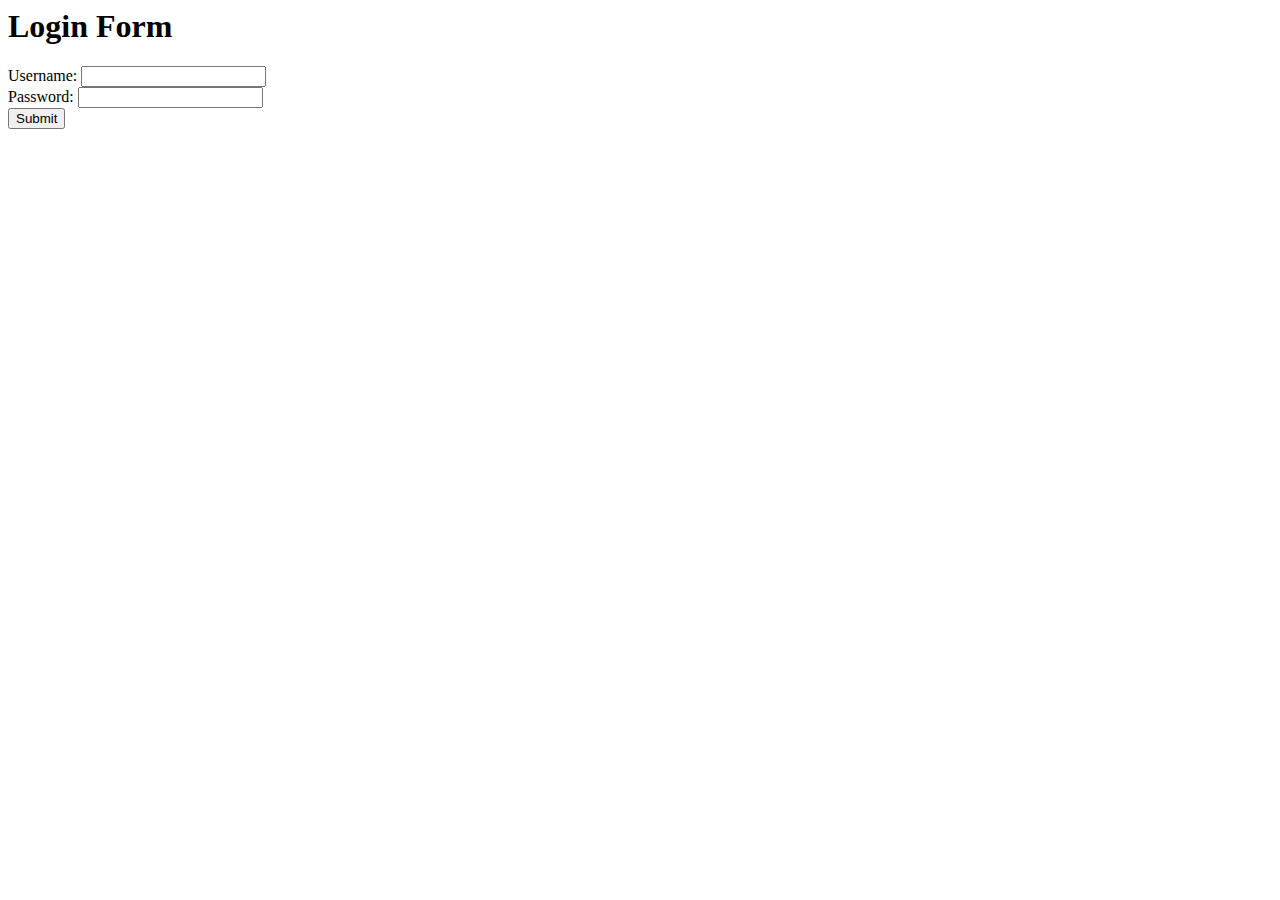
<file: templates/pages/login.html>
<html>
	<head>
		<title>Login Form</title>
	</head>

	<body>
		<h1>Login Form</h1>
		<form method="POST" action="{submit_url}">
			Username: <input type="text" name="username"><br />
			Password: <input type="password" name="password"><br />
			<input type="submit" name="submit" value="Submit">
		</form>
	</body>
</html>
</file>
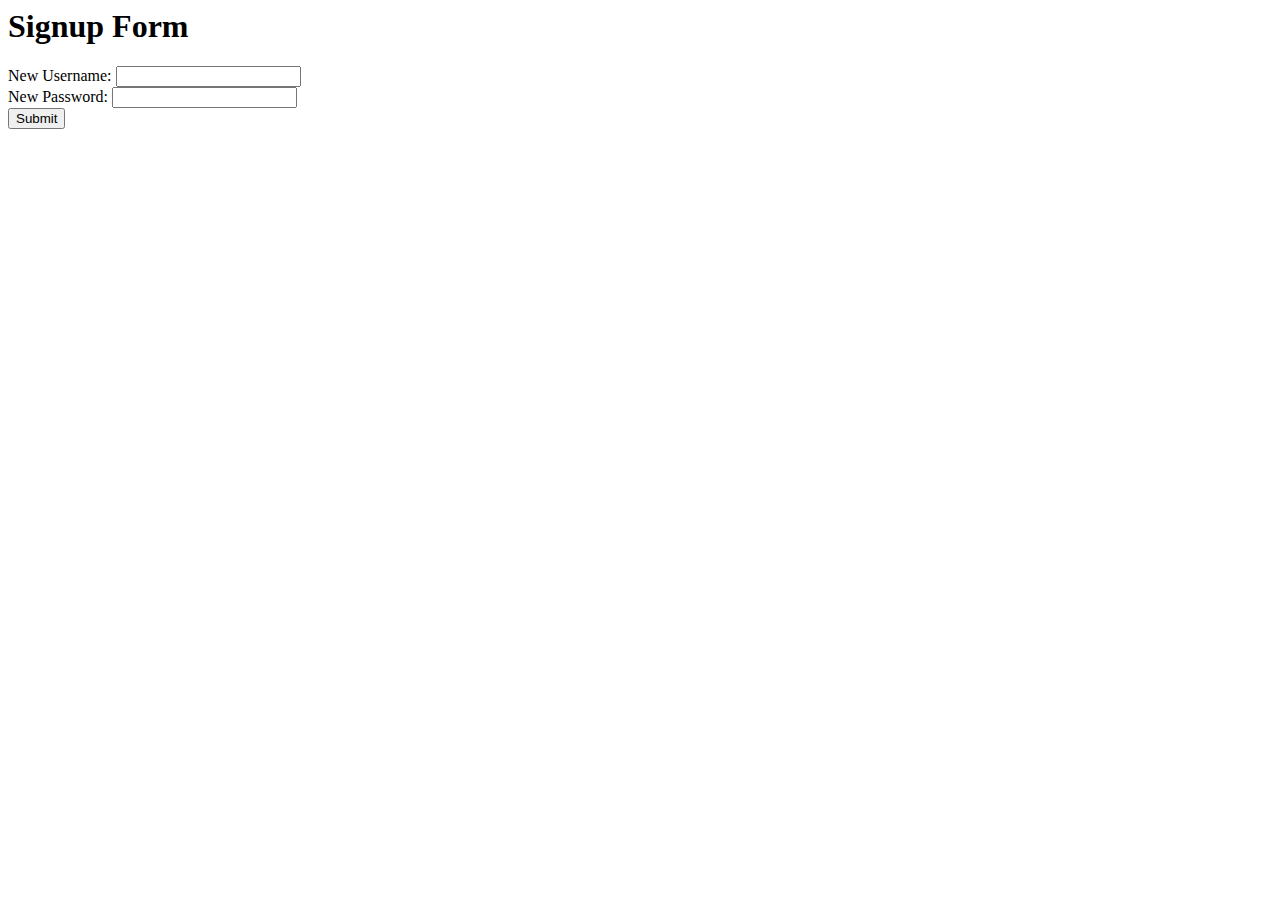
<file: templates/pages/signup.html>
<html>
	<head>
		<title>Signup Form</title>
	</head>

	<body>
		<h1>Signup Form</h1>
		<form method="POST" action="{submit_url}">
			New Username: <input type="text" name="username"><br />
			New Password: <input type="password" name="password"><br />
			<input type="submit" name="submit" value="Submit">
		</form>
	</body>
</html>
</file>
